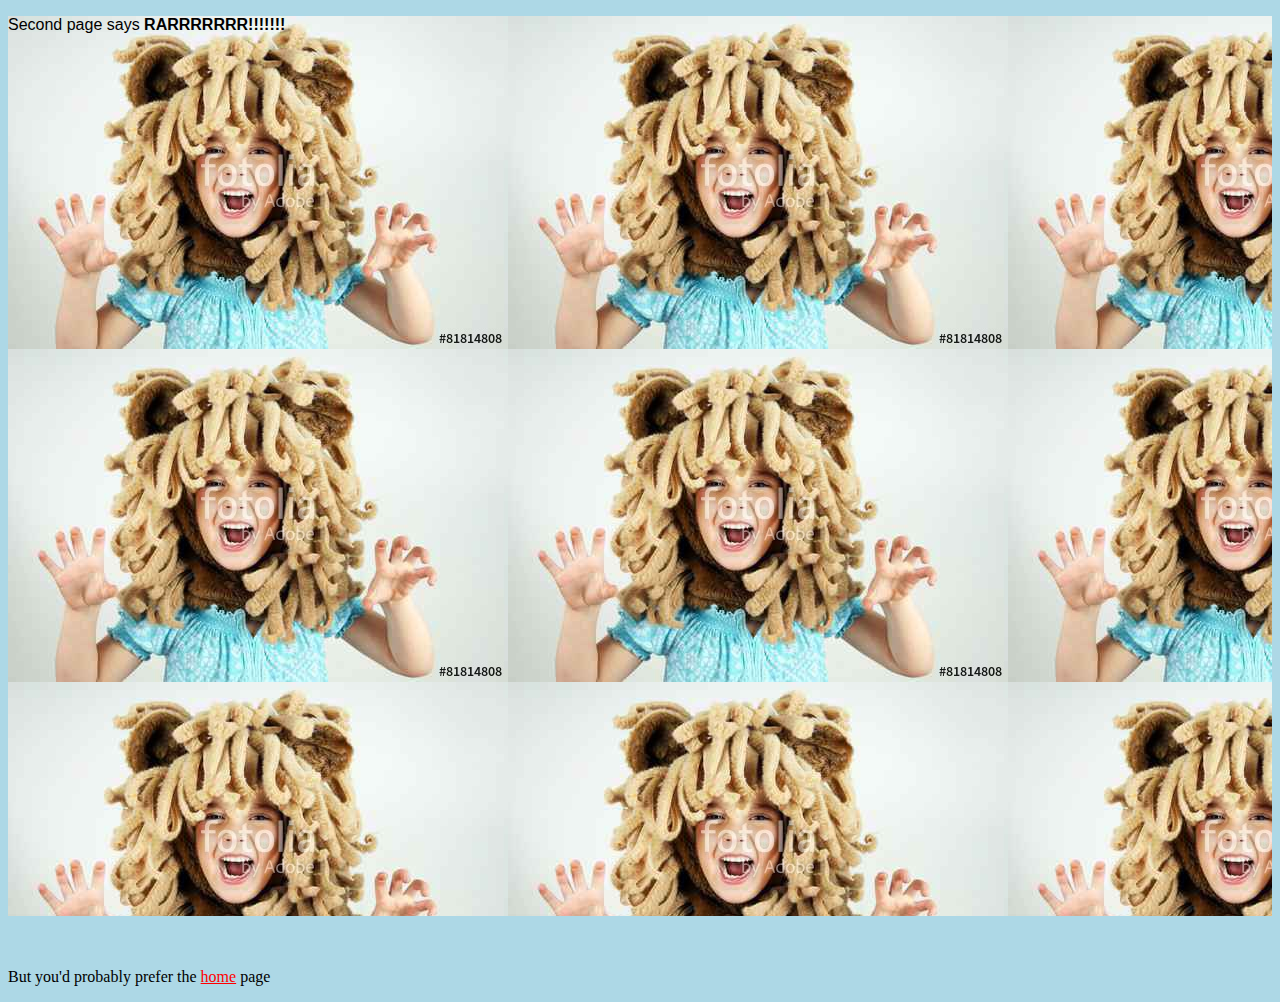
<file: second_page.html>
<!DOCTYPE html>
<html>
<head>
	<title>Second Page</title>
	<link rel="stylesheet" type="text/css" href="style.css">
</head>
<body>
	
	<section id="rar-pic">
		<p>Second page says <strong>RARRRRRRR!!!!!!!</strong></p>
	</section>
<br>
<br>
	<p>But you'd probably prefer the <a href="index.html">home</a> page</p>
</body>
</html>
</file>
<file: style.css>
#intro {
	padding:20px;
	border-style: solid;
	margin:20px;
}
#turtle-pic {
	display: block;
	margin-right: auto;
	margin-left: auto;
	text-align: center; 
}
#rar-pic {
	background-image: url("fotolia_81814808.jpg");
	height:900px;
	font-family: "Comic Sans MS", cursive, sans-serif;
}
.one {
	background-color: red;
}
body {
	background: lightblue;
}
a:link {
	color: red;
}
a:visited {
	color: purple;
}
a:hover {
	color: green;
}
@media screen and (max-width: 500px) {
  img {
  width: 50%;
  }
  main {
  width: 55%;
}}
</file>
